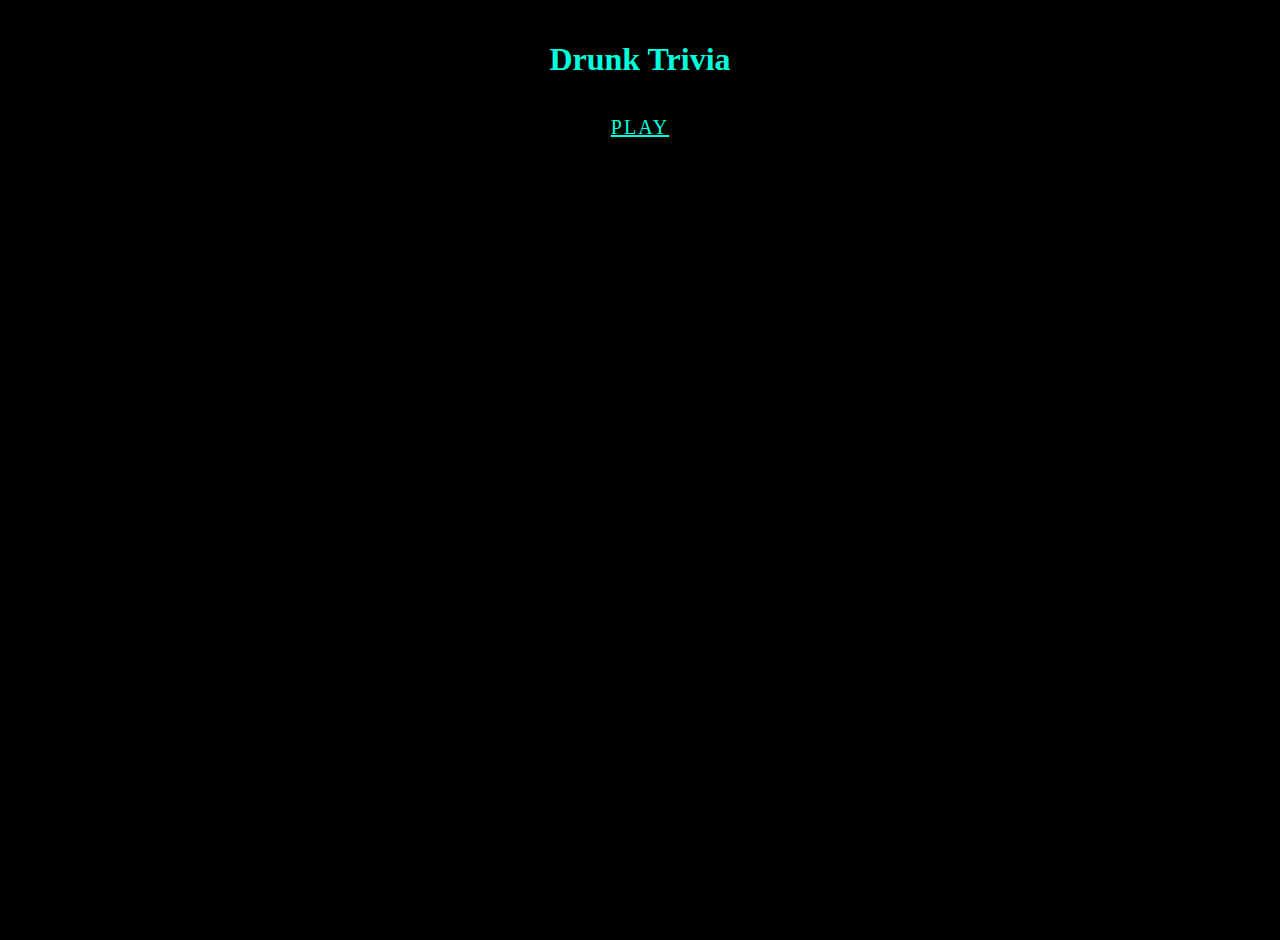
<file: index.html>
<!DOCTYPE html>
<html lang="en">
<head>
    <meta charset="UTF-8">
    <meta http-equiv="X-UA-Compatible" content="IE=edge">
    <meta name="viewport" content="width=device-width, initial-scale=1.0">
    <title>Document</title>
    <link rel="stylesheet" href="style.css" >
</head>
<body>
    <div class="Start-page">
    <h1 class="a">Drunk Trivia</h1>
</div>
</body>
<footer>
<a class="button" href="index1.html">Play</a>

</footer>
</html>
</file>
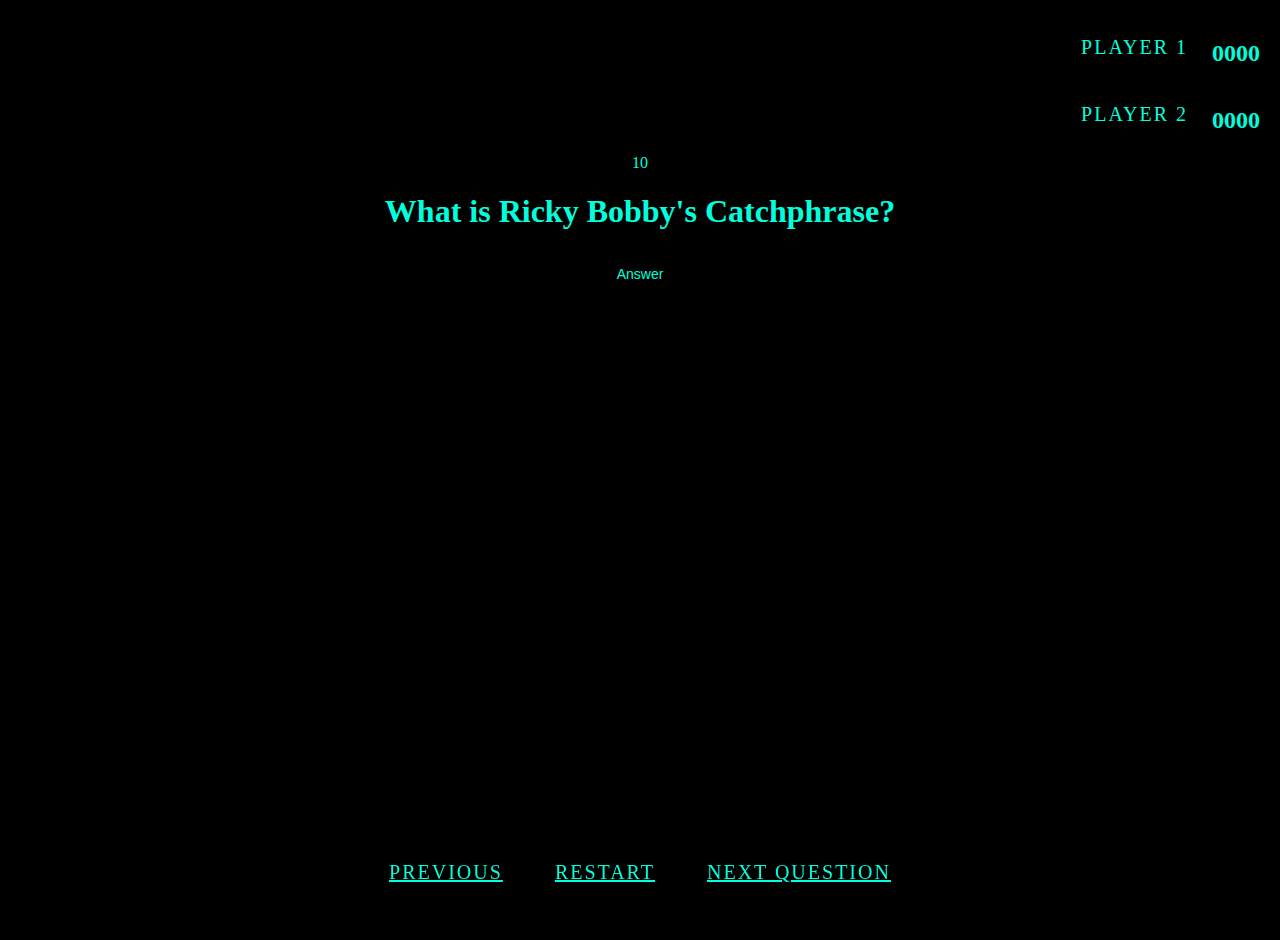
<file: index1.html>
<!DOCTYPE html>
<html lang="en">
<head>
    <meta charset="UTF-8">
    <meta http-equiv="X-UA-Compatible" content="IE=edge">
    <meta name="viewport" content="width=device-width, initial-scale=1.0">
    <title>Document</title>
    <link rel="stylesheet" href="style.css" >
</head>
<body>
    
      
    <section class="player1-score1">
        <span class="player1"></span>
        <a class="button">Player 1</a>
        <div class="level-header__score1">
            <h2 class="score1 trivia-score1">0000</h2>
        </div>
    </section>
    
    <section class="player2-score2">
        <span class="player2"></span>
        <a class="button">Player 2</a>
        <div class="level-header__score2">
            <h2 class="score2 trivia-score2">0000</h2>
        </div>
    </section>
    
    
   
    
    <div id="timer">
        <span id="seconds">10</span>
    </div>
    
    <body>
        
   
    <h1 id='question'>What is Ricky Bobby's Catchphrase?
        
    </h1>
    
    
   
    </script>
    <button class="btn" id="btn-modal">Answer</button>
    <div class="overlay" id="overlay"></div>
    <div class="modal" id="modal">
        <button class="modal-close-btn" id="close-btn"><i class="fa fa-times" title="blah blah"></i></button>
       "If you ain't first you're last!" loser take a sip
    </div>
    
    
    <footer class="level-footer">
        <div class="buttons">
            <a class="button" href="index.html">previous</a>
            <a class="button" href="index.html">restart</a>
            <a class="button" id="nextQuestion" href="index2.html">next question</a>
            
        </div>
        
        <script src = "script.js"></script>
    </footer>
</body>
</html>
</file>
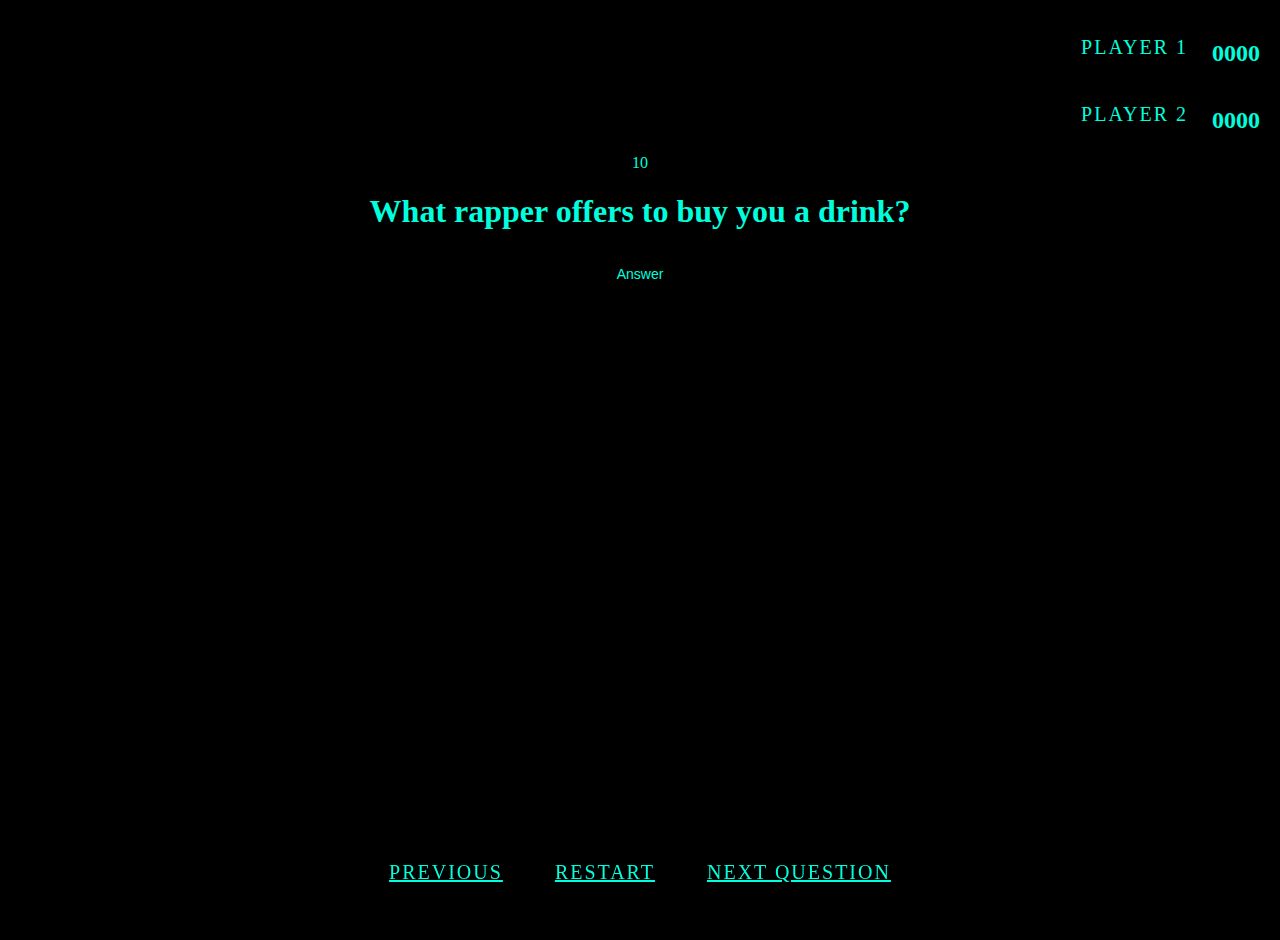
<file: index10.html>
<!DOCTYPE html>
<html lang="en">
<head>
    <meta charset="UTF-8">
    <meta http-equiv="X-UA-Compatible" content="IE=edge">
    <meta name="viewport" content="width=device-width, initial-scale=1.0">
    <title>Document</title>
    <link rel="stylesheet" href="style.css" >
</head>
<body>
    
    
    
    
    <section class="player1-score1">
        <span class="player1"></span>
        <a class="button">Player 1</a>
        <div class="level-header__score1">
            <h2 class="score1 trivia-score1">0000</h2>
        </div>
    </section>
    
    <section class="player2-score2">
        <span class="player2"></span>
        <a class="button">Player 2</a>
        <div class="level-header__score2">
            <h2 class="score2 trivia-score2">0000</h2>
        </div>
    </section>
    
    <div id="timer">
        <span id="seconds">10</span>
    </div>
    
    <body>
        
   
    <h1>What rapper offers to buy you a drink?</h1>
    
    
   
    </script>
    <button class="btn" id="btn-modal">Answer</button>
    <div class="overlay" id="overlay"></div>
    <div class="modal" id="modal">
        <button class="modal-close-btn" id="close-btn"><i class="fa fa-times" title="blah blah"></i></button>
      "T-Pain" loser take a chug
    </div>
    
    
    <footer class="level-footer">
        <div class="buttons">
            <a class="button" href="index9.html">previous</a>
            <a class="button" href="home_index.html">restart</a>
            <a class="button" href="index11.html">next question</a>
            
        </div>
        
        <script src = "script.js"></script>
    </footer>
</body>
</html>
</file>
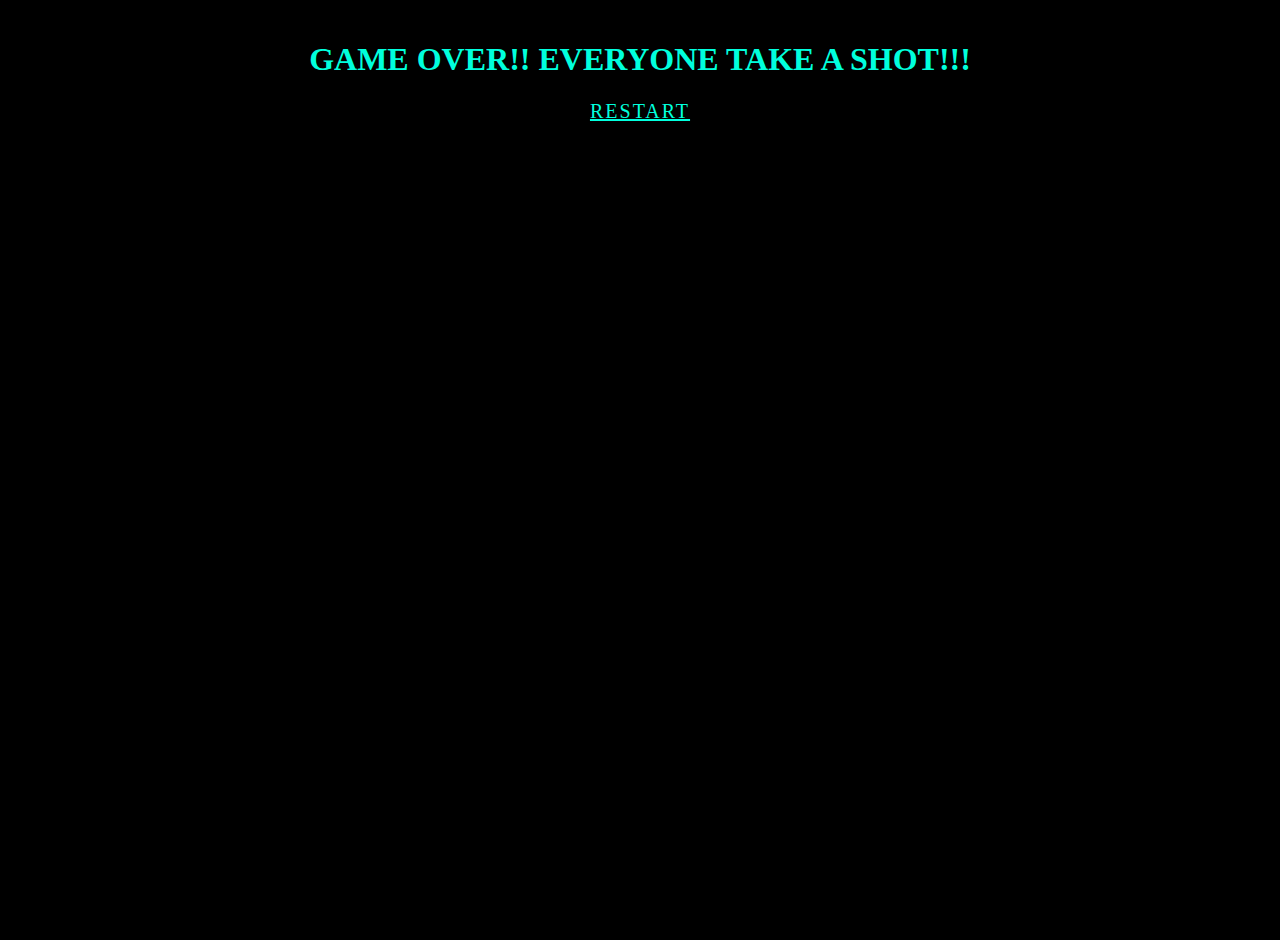
<file: index11.html>
<!DOCTYPE html>
<html lang="en">
<head>
    <meta charset="UTF-8">
    <meta http-equiv="X-UA-Compatible" content="IE=edge">
    <meta name="viewport" content="width=device-width, initial-scale=1.0">
    <title>Document</title>
    <link rel="stylesheet" href="style.css" >
</head>
</head>
<body>
    <h1>GAME OVER!!
        EVERYONE TAKE A SHOT!!!
    </h1>
    <script src = "script.js"></script>
    <a class="button" href="index.html">restart</a>
</body>
</html>
</file>
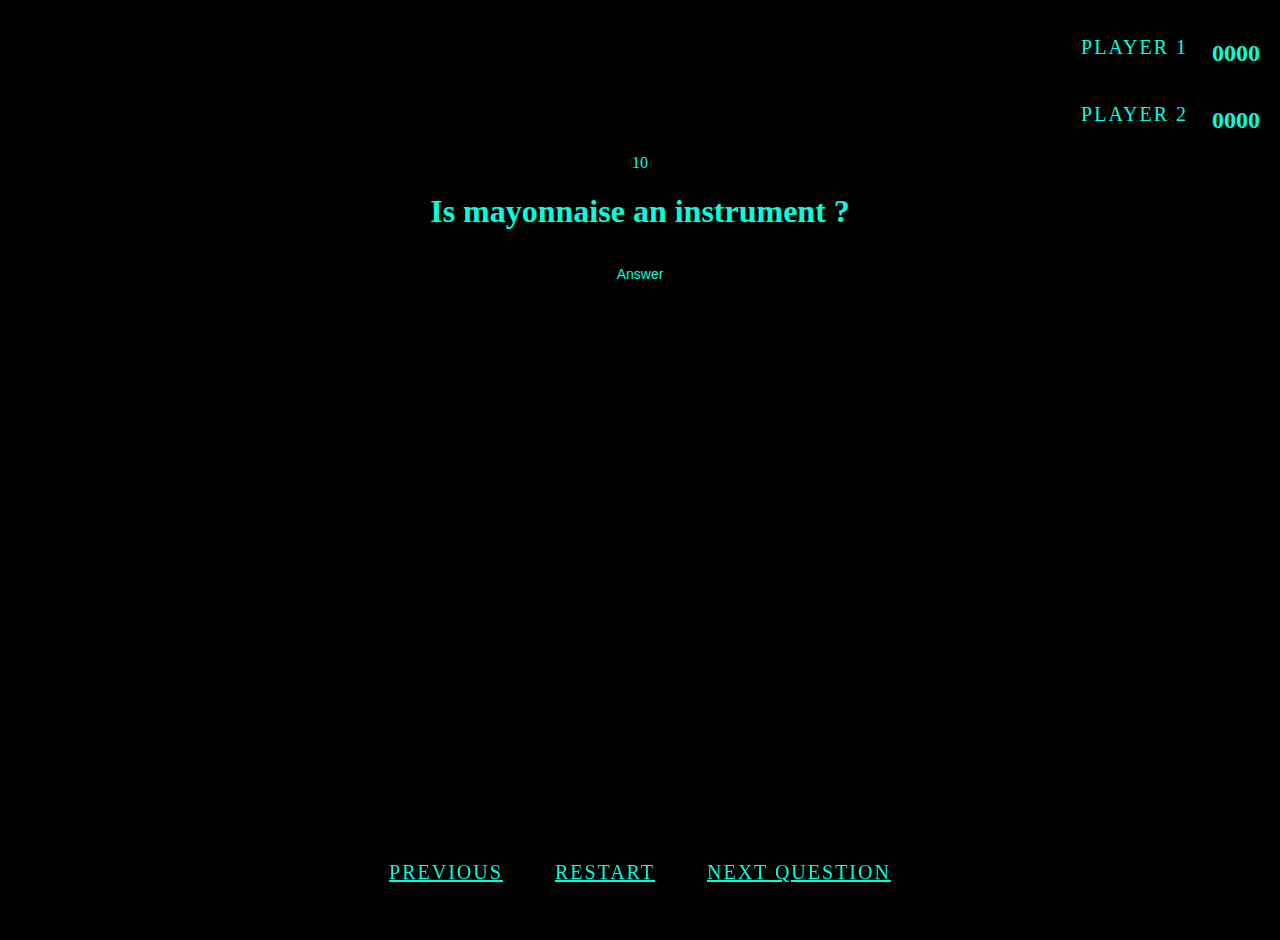
<file: index2.html>
<!DOCTYPE html>
<html lang="en">
<head>
    <meta charset="UTF-8">
    <meta http-equiv="X-UA-Compatible" content="IE=edge">
    <meta name="viewport" content="width=device-width, initial-scale=1.0">
    <title>Document</title>
    <link rel="stylesheet" href="style.css" >
</head>
<body>
    
    
    
    
   
    <section class="player1-score1">
        <span class="player1"></span>
        <a class="button">Player 1</a>
        <div class="level-header__score1">
            <h2 class="score1 trivia-score1">0000</h2>
        </div>
    </section>
    
    <section class="player2-score2">
        <span class="player2"></span>
        <a class="button">Player 2</a>
        <div class="level-header__score2">
            <h2 class="score2 trivia-score2">0000</h2>
        </div>
    </section>
    
    <div id="timer">
        <span id="seconds">10</span>
    </div>
    
    <body>
        
   
    <h1>Is mayonnaise an instrument ?
        
    </h1>
    
    
   
    </script>
    <button class="btn" id="btn-modal">Answer</button>
    <div class="overlay" id="overlay"></div>
    <div class="modal" id="modal">
        <button class="modal-close-btn" id="close-btn"><i class="fa fa-times" title="blah blah"></i></button>
     "no patrick" loser take a chug 
    </div>
    
    
    <footer class="level-footer">
        <div class="buttons">
            <a class="button" href="index1.html">previous</a>
            <a class="button" href="index.html">restart</a>
            <a class="button" href="index3.html">next question</a>
            
        </div>
        
        <script src = "script.js"></script>
    </footer>
</body>
</html>
</file>
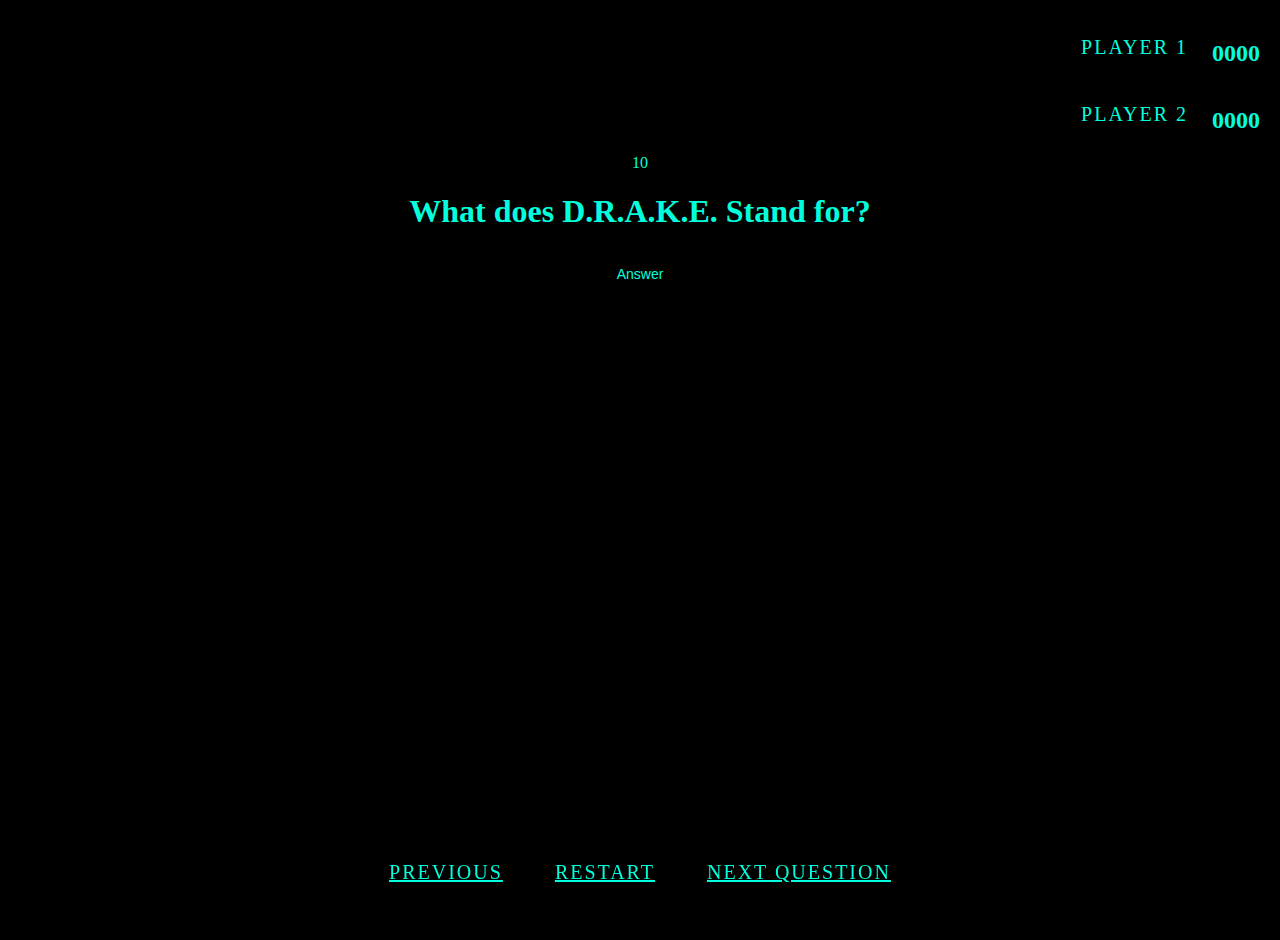
<file: index3.html>
<!DOCTYPE html>
<html lang="en">
<head>
    <meta charset="UTF-8">
    <meta http-equiv="X-UA-Compatible" content="IE=edge">
    <meta name="viewport" content="width=device-width, initial-scale=1.0">
    <title>Document</title>
    <link rel="stylesheet" href="style.css" >
</head>
<body>
    
    
    
    
    <section class="player1-score1">
        <span class="player1"></span>
        <a class="button">Player 1</a>
        <div class="level-header_score1">
            <h2 class="score1 trivia-score1">0000</h2>
        </div>
    </section>
    
    <section class="player2-score2">
        <span class="player2"></span>
        <a class="button">Player 2</a>
        <div class="level-header_score2">
            <h2 class="score2 trivia-score2">0000</h2>
        </div>
    </section>
    
    <div id="timer">
        <span id="seconds">10</span>
    </div>
    
    <body>
        
   
    <h1>What does D.R.A.K.E. Stand for?
        
    </h1>
    
    
   
    </script>
    <button class="btn" id="btn-modal">Answer</button>
    <div class="overlay" id="overlay"></div>
    <div class="modal" id="modal">
        <button class="modal-close-btn" id="close-btn"><i class="fa fa-times" title="blah blah"></i></button>
        "Do right and kill everything" loser take a shot
    </div>
    
    
    <footer class="level-footer">
        <div class="buttons">
            <a class="button" href="index2.html">previous</a>
            <a class="button" href="index.html">restart</a>
            <a class="button" href="index4.html">next question</a>
            
        </div>
        
        <script src = "script.js"></script>
    </footer>
</body>
</html>
</file>
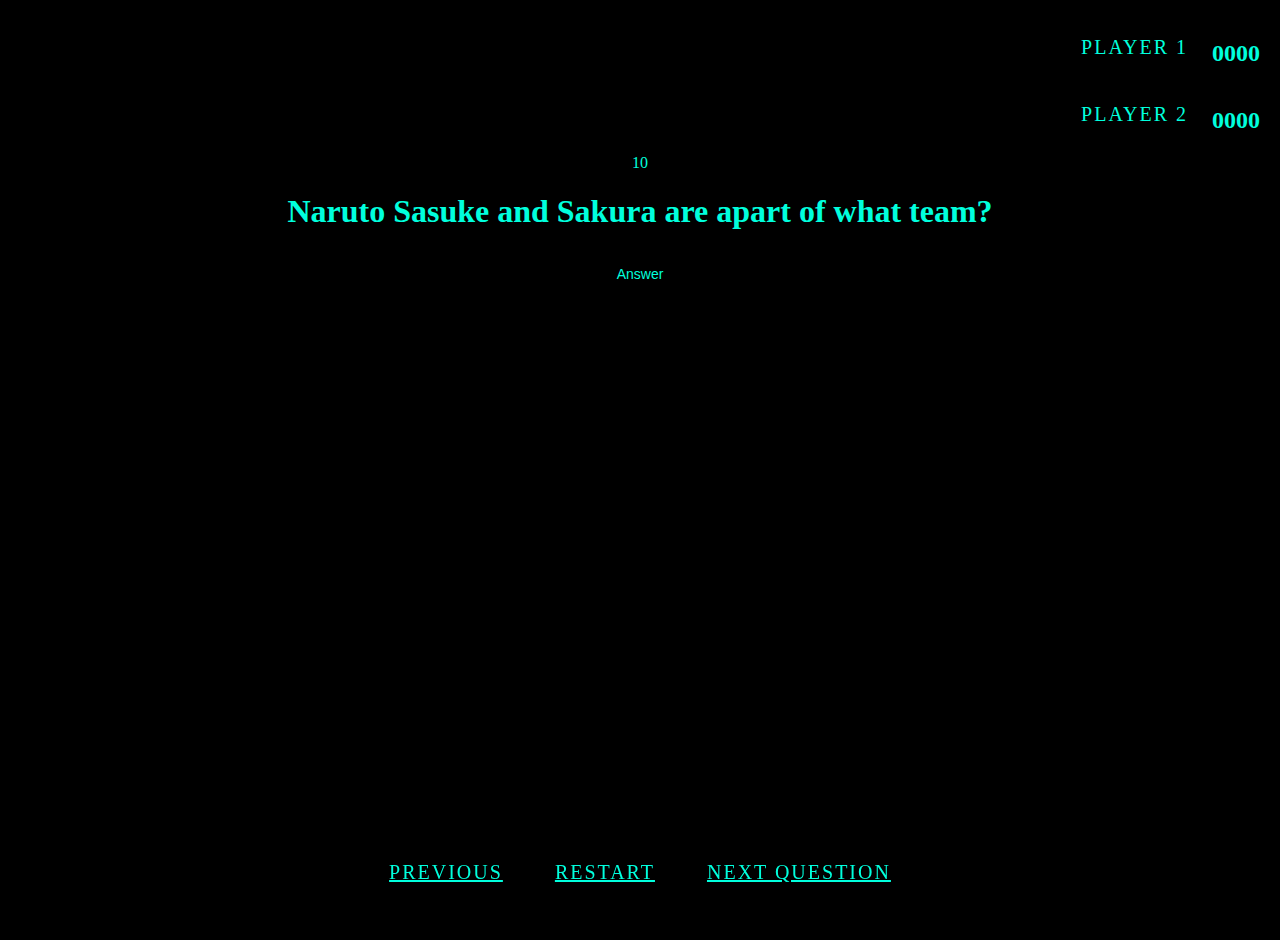
<file: index4.html>
<!DOCTYPE html>
<html lang="en">
<head>
    <meta charset="UTF-8">
    <meta http-equiv="X-UA-Compatible" content="IE=edge">
    <meta name="viewport" content="width=device-width, initial-scale=1.0">
    <title>Document</title>
    <link rel="stylesheet" href="style.css" >
</head>
<body>
    
    
    
    
    <section class="player1-score1">
        <span class="player1"></span>
        <a class="button">Player 1</a>
        <div class="level-header__score1">
            <h2 class="score1 trivia-score1">0000</h2>
        </div>
    </section>
    
    <section class="player2-score2">
        <span class="player2"></span>
        <a class="button">Player 2</a>
        <div class="level-header__score2">
            <h2 class="score2 trivia-score2">0000</h2>
        </div>
    </section>
    
    <div id="timer">
        <span id="seconds">10</span>
    </div>
    
    <body>
        
   
    <h1>Naruto Sasuke and Sakura are apart of what team?
        
    </h1>
    
    
   
    </script>
    <button class="btn" id="btn-modal">Answer</button>
    <div class="overlay" id="overlay"></div>
    <div class="modal" id="modal">
        <button class="modal-close-btn" id="close-btn"><i class="fa fa-times" title="blah blah"></i></button>
        "Team 7" loser take a sip
    </div>
    
    
    <footer class="level-footer">
        <div class="buttons">
            <a class="button" href="index3.html">previous</a>
            <a class="button" href="index.html">restart</a>
            <a class="button" href="index5.html">next question</a>
            
        </div>
        
        <script src = "script.js"></script>
    </footer>
</body>
</html>
</file>
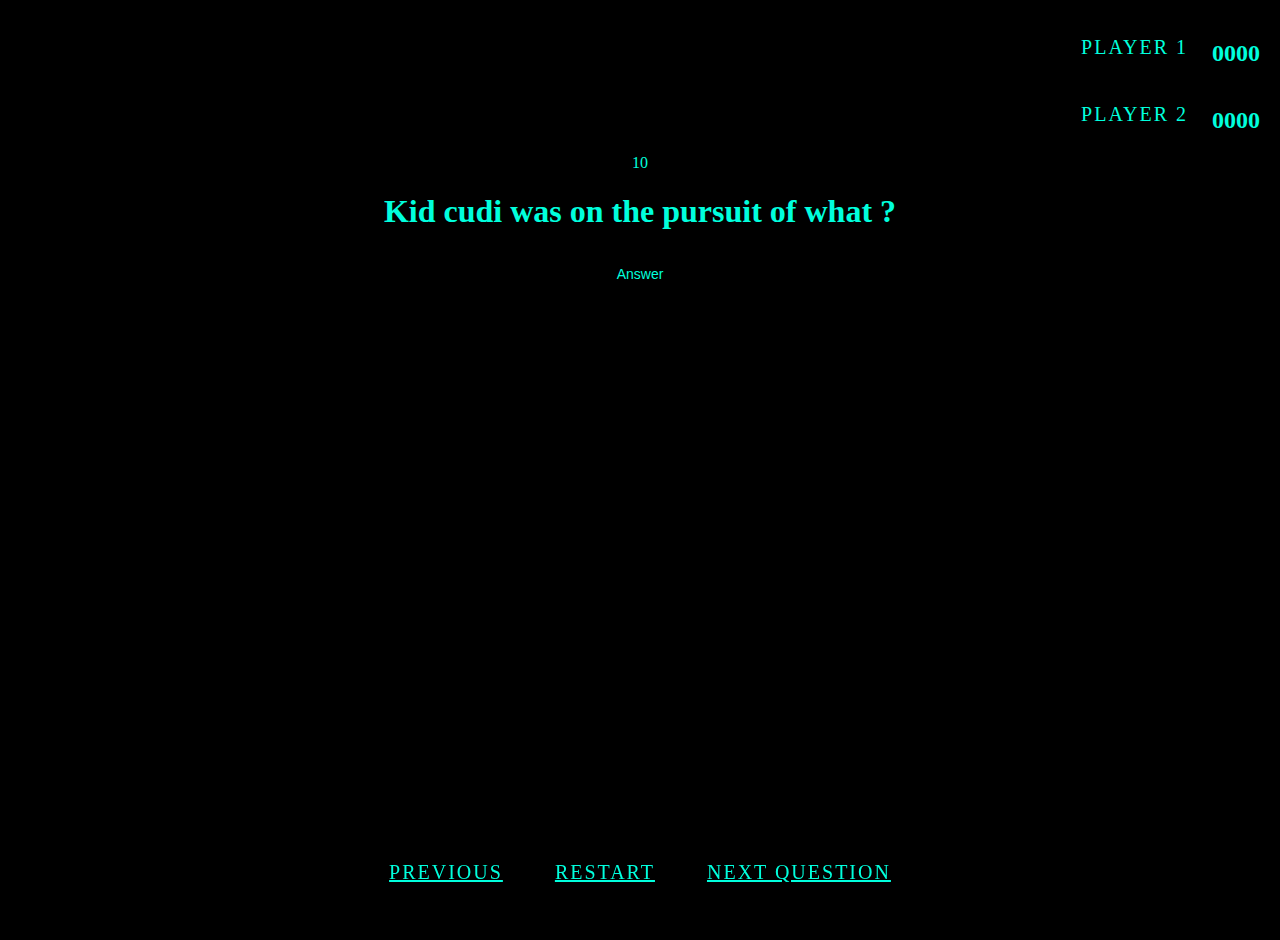
<file: index5.html>
<!DOCTYPE html>
<html lang="en">
<head>
    <meta charset="UTF-8">
    <meta http-equiv="X-UA-Compatible" content="IE=edge">
    <meta name="viewport" content="width=device-width, initial-scale=1.0">
    <title>Document</title>
    <link rel="stylesheet" href="style.css" >
</head>
<body>
    
    
    
    
    <section class="player1-score1">
        <span class="player1"></span>
        <a class="button">Player 1</a>
        <div class="level-header__score1">
            <h2 class="score1 trivia-score1">0000</h2>
        </div>
    </section>
    
    <section class="player2-score2">
        <span class="player2"></span>
        <a class="button">Player 2</a>
        <div class="level-header__score2">
            <h2 class="score2 trivia-score2">0000</h2>
        </div>
    </section>
    
    <div id="timer">
        <span id="seconds">10</span>
    </div>
    
    <body>
        
   
    <h1>Kid cudi was on the pursuit of what ?
        
    </h1>
    
    
   
    </script>
    <button class="btn" id="btn-modal">Answer</button>
    <div class="overlay" id="overlay"></div>
    <div class="modal" id="modal">
        <button class="modal-close-btn" id="close-btn"><i class="fa fa-times" title="blah blah"></i></button>
       "Happinesss" loser take a chug
    </div>
    
    
    <footer class="level-footer">
        <div class="buttons">
            <a class="button" href="index5.html">previous</a>
            <a class="button" href="index.html">restart</a>
            <a class="button" href="index6.html">next question</a>
            
        </div>
        
        <script src = "script.js"></script>
    </footer>
</body>
</html>
</file>
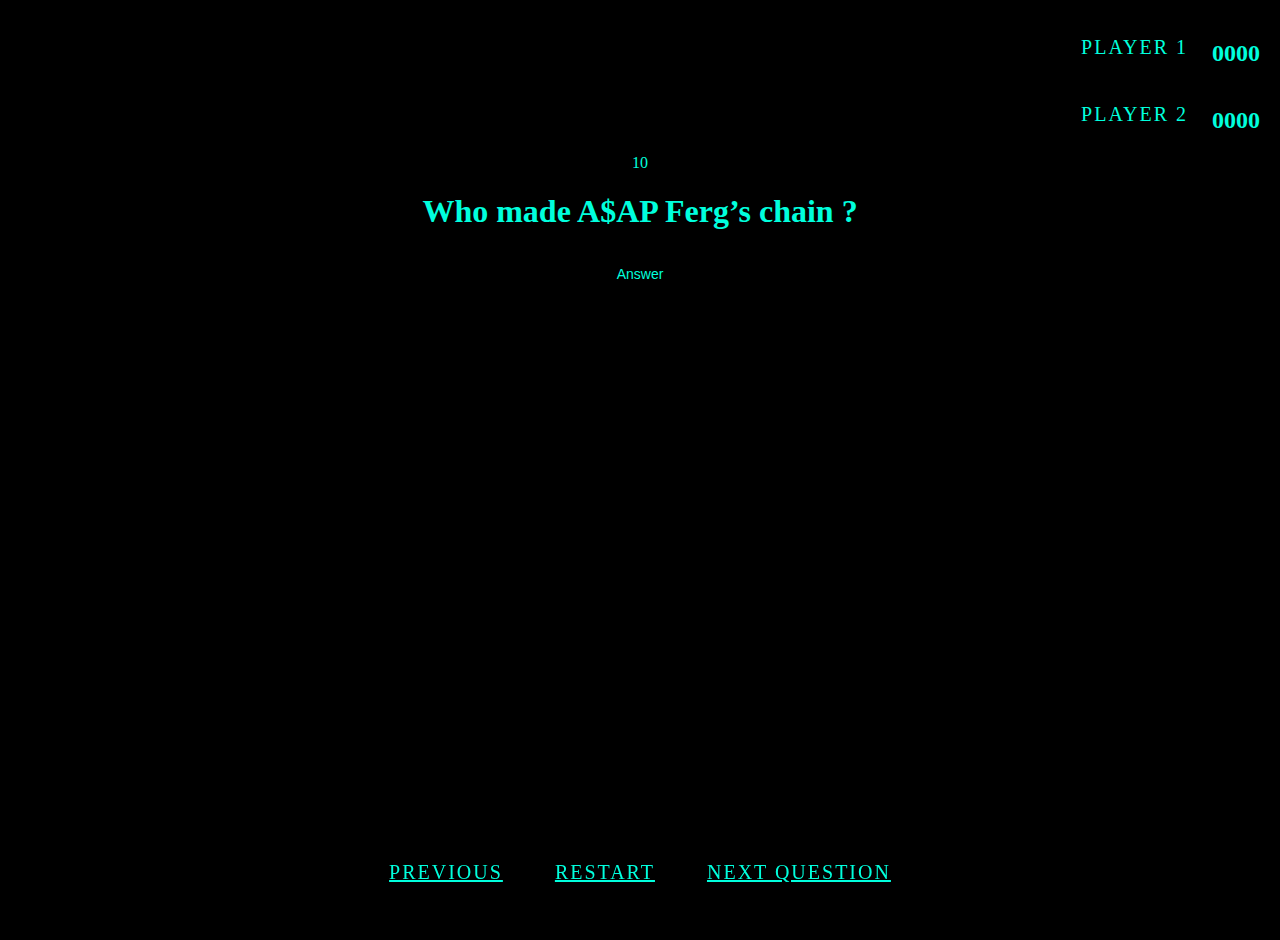
<file: index6.html>
<!DOCTYPE html>
<html lang="en">
<head>
    <meta charset="UTF-8">
    <meta http-equiv="X-UA-Compatible" content="IE=edge">
    <meta name="viewport" content="width=device-width, initial-scale=1.0">
    <title>Document</title>
    <link rel="stylesheet" href="style.css" >
</head>
<body>
    
    
    
    
    <section class="player1-score1">
        <span class="player1"></span>
        <a class="button">Player 1</a>
        <div class="level-header__score1">
            <h2 class="score1 trivia-score1">0000</h2>
        </div>
    </section>
    
    <section class="player2-score2">
        <span class="player2"></span>
        <a class="button">Player 2</a>
        <div class="level-header__score2">
            <h2 class="score2 trivia-score2">0000</h2>
        </div>
    </section>
    
    <div id="timer">
        <span id="seconds">10</span>
    </div>
    
    <body>
        
   
    <h1>Who made A$AP Ferg’s chain ?</h1>
    
    
   
    </script>
    <button class="btn" id="btn-modal">Answer</button>
    <div class="overlay" id="overlay"></div>
    <div class="modal" id="modal">
        <button class="modal-close-btn" id="close-btn"><i class="fa fa-times" title="blah blah"></i></button>
       "Ben Baller" loser take a chug 
    </div>
    
    
    <footer class="level-footer">
        <div class="buttons">
            <a class="button" href="index5.html">previous</a>
            <a class="button" href="index.html">restart</a>
            <a class="button" href="index7.html">next question</a>
            
        </div>
        
        <script src = "script.js"></script>
    </footer>
</body>
</html>
</file>
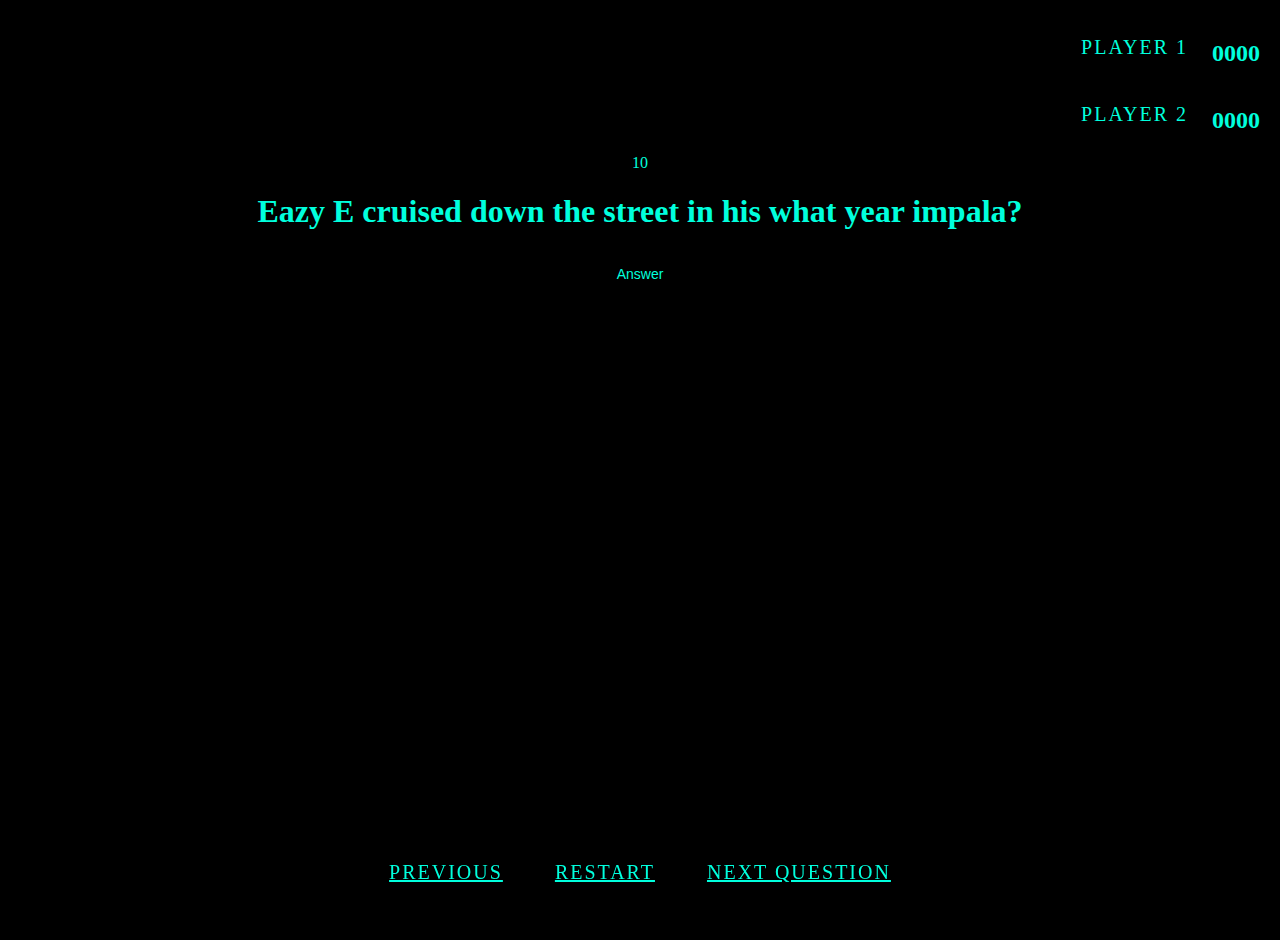
<file: index7.html>
<!DOCTYPE html>
<html lang="en">
<head>
    <meta charset="UTF-8">
    <meta http-equiv="X-UA-Compatible" content="IE=edge">
    <meta name="viewport" content="width=device-width, initial-scale=1.0">
    <title>Document</title>
    <link rel="stylesheet" href="style.css" >
</head>
<body>
    
    
    
    
    <section class="player1-score1">
        <span class="player1"></span>
        <a class="button">Player 1</a>
        <div class="level-header__score1">
            <h2 class="score1 trivia-score1">0000</h2>
        </div>
    </section>
    
    <section class="player2-score2">
        <span class="player2"></span>
        <a class="button">Player 2</a>
        <div class="level-header__score2">
            <h2 class="score2 trivia-score2">0000</h2>
        </div>
    </section>
    
    <div id="timer">
        <span id="seconds">10</span>
    </div>
    
    <body>
        
   
    <h1>Eazy E cruised down the street in his what year impala?</h1>
    
    
   
    </script>
    <button class="btn" id="btn-modal">Answer</button>
    <div class="overlay" id="overlay"></div>
    <div class="modal" id="modal">
        <button class="modal-close-btn" id="close-btn"><i class="fa fa-times" title="blah blah"></i></button>
       "64" loser take a shot
    </div>
    
    
    <footer class="level-footer">
        <div class="buttons">
            <a class="button" href="index6.html">previous</a>
            <a class="button" href="index.html">restart</a>
            <a class="button" href="index8.html">next question</a>
            
        </div>
        
        <script src = "script.js"></script>
    </footer>
</body>
</html>
</file>
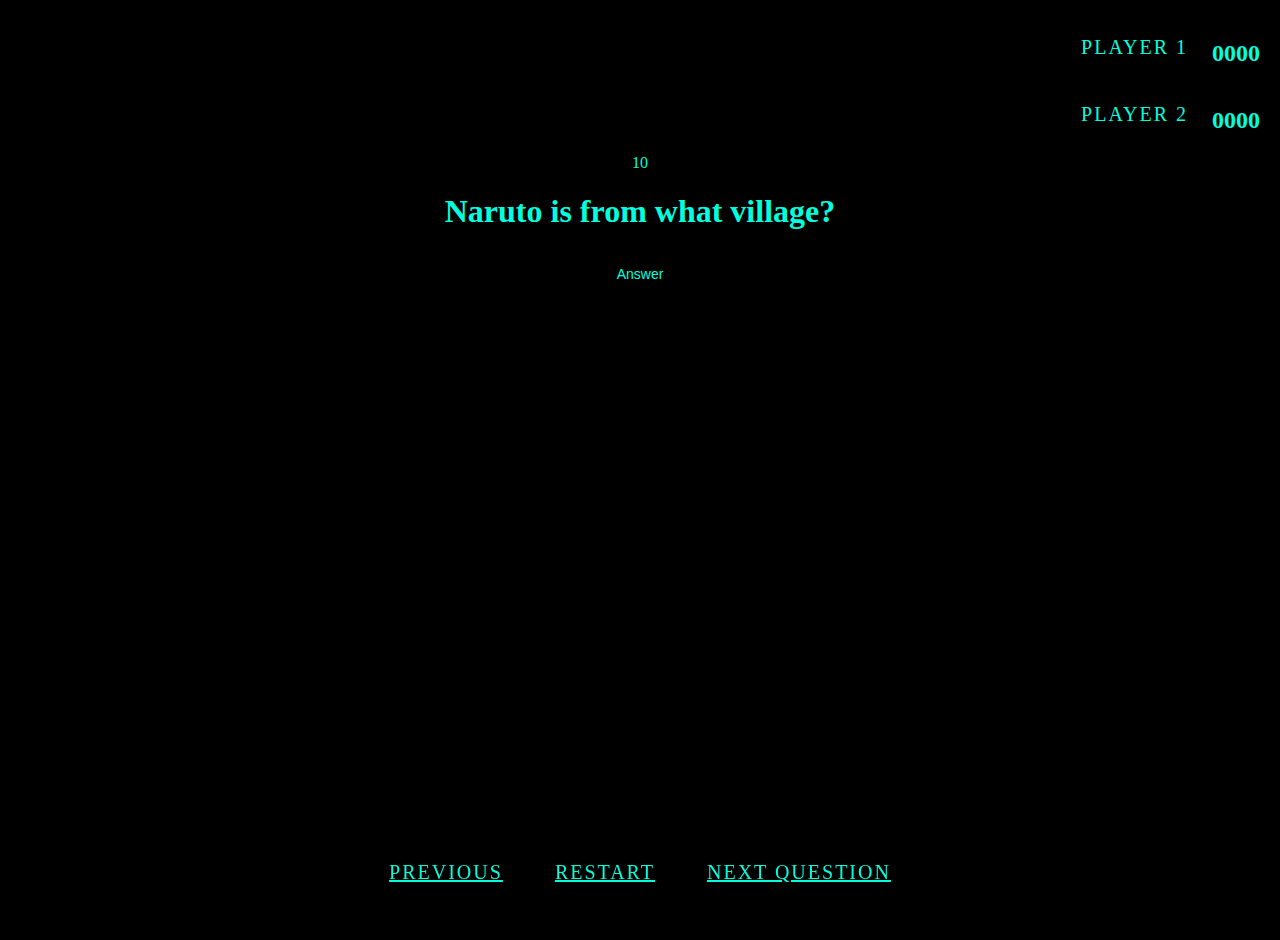
<file: index8.html>
<!DOCTYPE html>
<html lang="en">
<head>
    <meta charset="UTF-8">
    <meta http-equiv="X-UA-Compatible" content="IE=edge">
    <meta name="viewport" content="width=device-width, initial-scale=1.0">
    <title>Document</title>
    <link rel="stylesheet" href="style.css" >
</head>
<body>
    
    
    
    
    <section class="player1-score1">
        <span class="player1"></span>
        <a class="button">Player 1</a>
        <div class="level-header__score1">
            <h2 class="score1 trivia-score1">0000</h2>
        </div>
    </section>
    
    <section class="player2-score2">
        <span class="player2"></span>
        <a class="button">Player 2</a>
        <div class="level-header__score2">
            <h2 class="score2 trivia-score2">0000</h2>
        </div>
    </section>
    
    <div id="timer">
        <span id="seconds">10</span>
    </div>
    
    <body>
        
   
    <h1>Naruto is from what village?</h1>
    
    
   
    </script>
    <button class="btn" id="btn-modal">Answer</button>
    <div class="overlay" id="overlay"></div>
    <div class="modal" id="modal">
        <button class="modal-close-btn" id="close-btn"><i class="fa fa-times" title="blah blah"></i></button>
       "Hidden Leaf Village" loser take a sip
    </div>
    
    
    <footer class="level-footer">
        <div class="buttons">
            <a class="button" href="index7.html">previous</a>
            <a class="button" href="index.html">restart</a>
            <a class="button" href="index9.html">next question</a>
            
        </div>
        
        <script src = "script.js"></script>
    </footer>
</body>
</html>
</file>
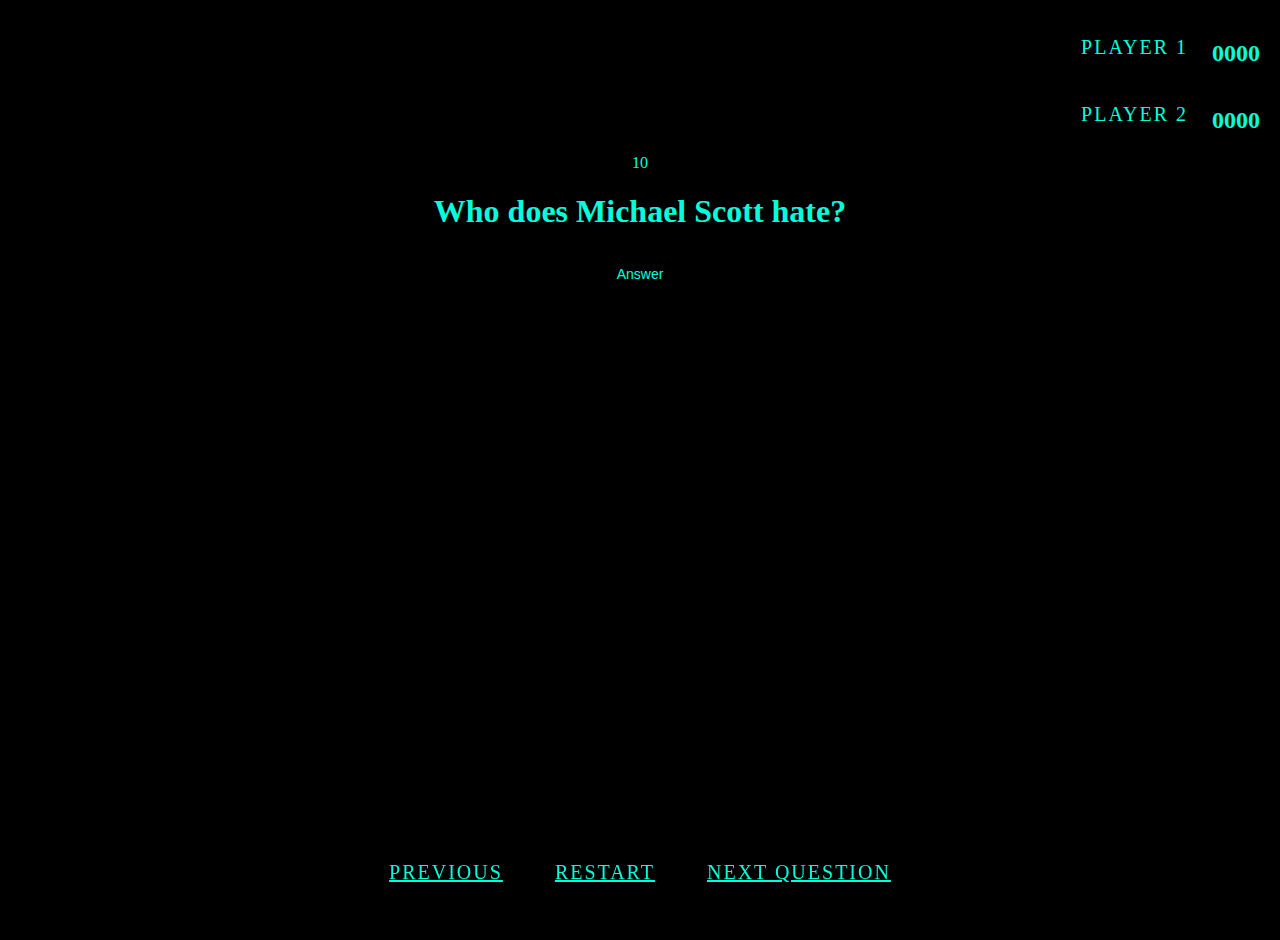
<file: index9.html>
<!DOCTYPE html>
<html lang="en">
<head>
    <meta charset="UTF-8">
    <meta http-equiv="X-UA-Compatible" content="IE=edge">
    <meta name="viewport" content="width=device-width, initial-scale=1.0">
    <title>Document</title>
    <link rel="stylesheet" href="style.css" >
</head>
<body>
    
    
    
    
    <section class="player1-score1">
        <span class="player1"></span>
        <a class="button">Player 1</a>
        <div class="level-header__score1">
            <h2 class="score1 trivia-score1">0000</h2>
        </div>
    </section>
    
    <section class="player2-score2">
        <span class="player2"></span>
        <a class="button">Player 2</a>
        <div class="level-header__score2">
            <h2 class="score2 trivia-score2">0000</h2>
        </div>
    </section>
    
    <div id="timer">
        <span id="seconds">10</span>
    </div>
    
    <body>
        
   
    <h1>Who does Michael Scott hate?</h1>
    
    
   
    </script>
    <button class="btn" id="btn-modal">Answer</button>
    <div class="overlay" id="overlay"></div>
    <div class="modal" id="modal">
        <button class="modal-close-btn" id="close-btn"><i class="fa fa-times" title="blah blah"></i></button>
       "Toby Flenderson" loser take a chug
    </div>
    
    
    <footer class="level-footer">
        <div class="buttons">
            <a class="button" href="index8.html">previous</a>
            <a class="button" href="index.html">restart</a>
            <a class="button" href="index10.html">next question</a>
            
        </div>
        
        <script src = "script.js"></script>
    </footer>
</body>
</html>
</file>
<file: style.css>
.button {
    padding: 1rem 1.5rem;
    text-transform: uppercase;
    letter-spacing: 2px;
    font-size: 1.25rem;
    animation: 2s linear infinite blink;
  } 
  .a{
      color:rgb(0, 255, 221);
    }
    #seconds{
        size: 7000px;
    }
   
  #timer{
      color:rgb(0, 255, 221);
      align-items: center;
      justify-content: center;
      display: flex;
    
  }
  .button{
      color:rgb(0, 255, 221);
    
  }
  
  
  h1{
      color:rgb(0, 255, 221);
      align-items: center;
      justify-content: center;
    
      display: flex;
      
  }
  .player2-score2{
      color:rgb(0, 255, 221);
      align-items: right;
      justify-content: right;
    
      display: flex;
      
  }
  .player1-score1{
      color:rgb(0, 255, 221);
      align-items: right;
      justify-content: right;
    
      display: flex;
      
  }
  body{
      background-color: black;
  }
  .Start-page{
      align-items: center;
      justify-content: center;
    
      display: flex;
      
  }
  footer{
    align-items: center;
    justify-content: center;
  
    display: flex;
  }

.level-footer {
    position: absolute;
    left: 0;
    right: 0;
    bottom: 0;
    padding-bottom: 1rem;
  }
  body {
    margin: 0;
    padding: 20px;
    height: 100vh;
    background: black;
    text-align: center;
  }
  

  button {
    margin: 0;
    border: none;
    border-radius: 0;
    outline: none;
    -webkit-appearance: none;
    -moz-appearance: none;
    appearance: none;
    cursor: pointer;
    position: relative;
  }
  
  .btn {
      color:rgb(0, 255, 221);
    font-size: 14px;
    line-height: 1.4;
    padding: 13px 20px;
    border-radius: 4px;
    transition: box-shadow 0.1s, top 0.1s;
    box-shadow: 0 3px 0 rgba(0,0,0,0.3);
    top: 0;
    background: black;
  }
  .btn:hover {
    box-shadow: 0 3px 0 transparent;
    top: 3px;
  }
  .btn:active {
      color:rgb(0, 255, 221);
    background: black;
  }
  

  .modal {
      color:rgb(0, 255, 221);
    pointer-events: none;
    opacity: 0;
    transition: opacity 0.3s;
    position: absolute;
    top: 400px;
    left: 0;
    right: 0;
    max-width: 500px;
    margin: 0 auto;
    padding: 30px;
    background: black;
    border-radius: 4px;
    box-shadow: 0 3px 10px rgba(8, 7, 7, 0.3);
  }
  .modal-close-btn {
    position: absolute;
    right: 10px;
    top: 10px;
    font-size: 400px;
 
  }
  

  .overlay {
    pointer-events: none;
    opacity: 0;
    transition: opacity 0.1s;
    position: fixed;
    top: 0;
    left: 0;
    right: 0;
    bottom: 0;
    width: 100%;
    height: 100%;
    background-color: rgba(15, 10, 10, 0.3);
  }
  

  .is-visible {
    opacity: 1;
    pointer-events: auto;
  }
  
  .container{
      color:white;
  }
</file>
